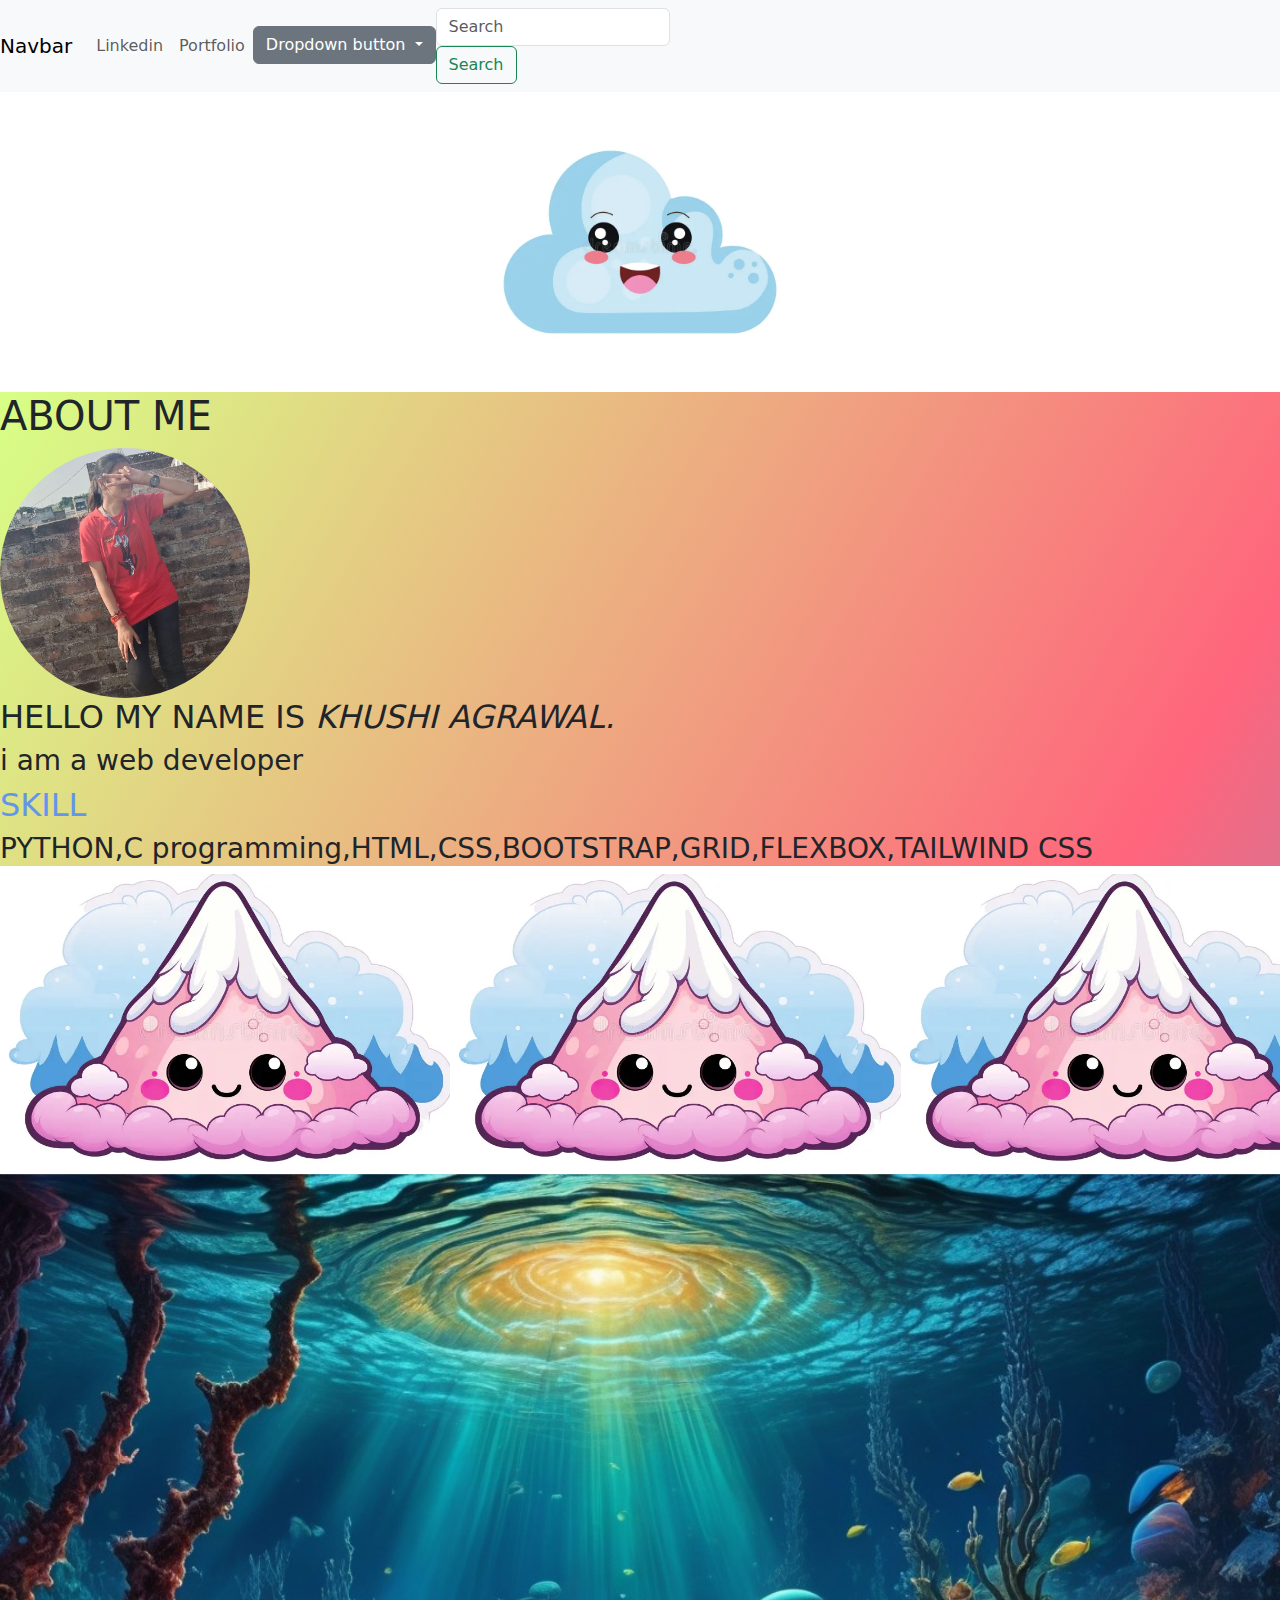
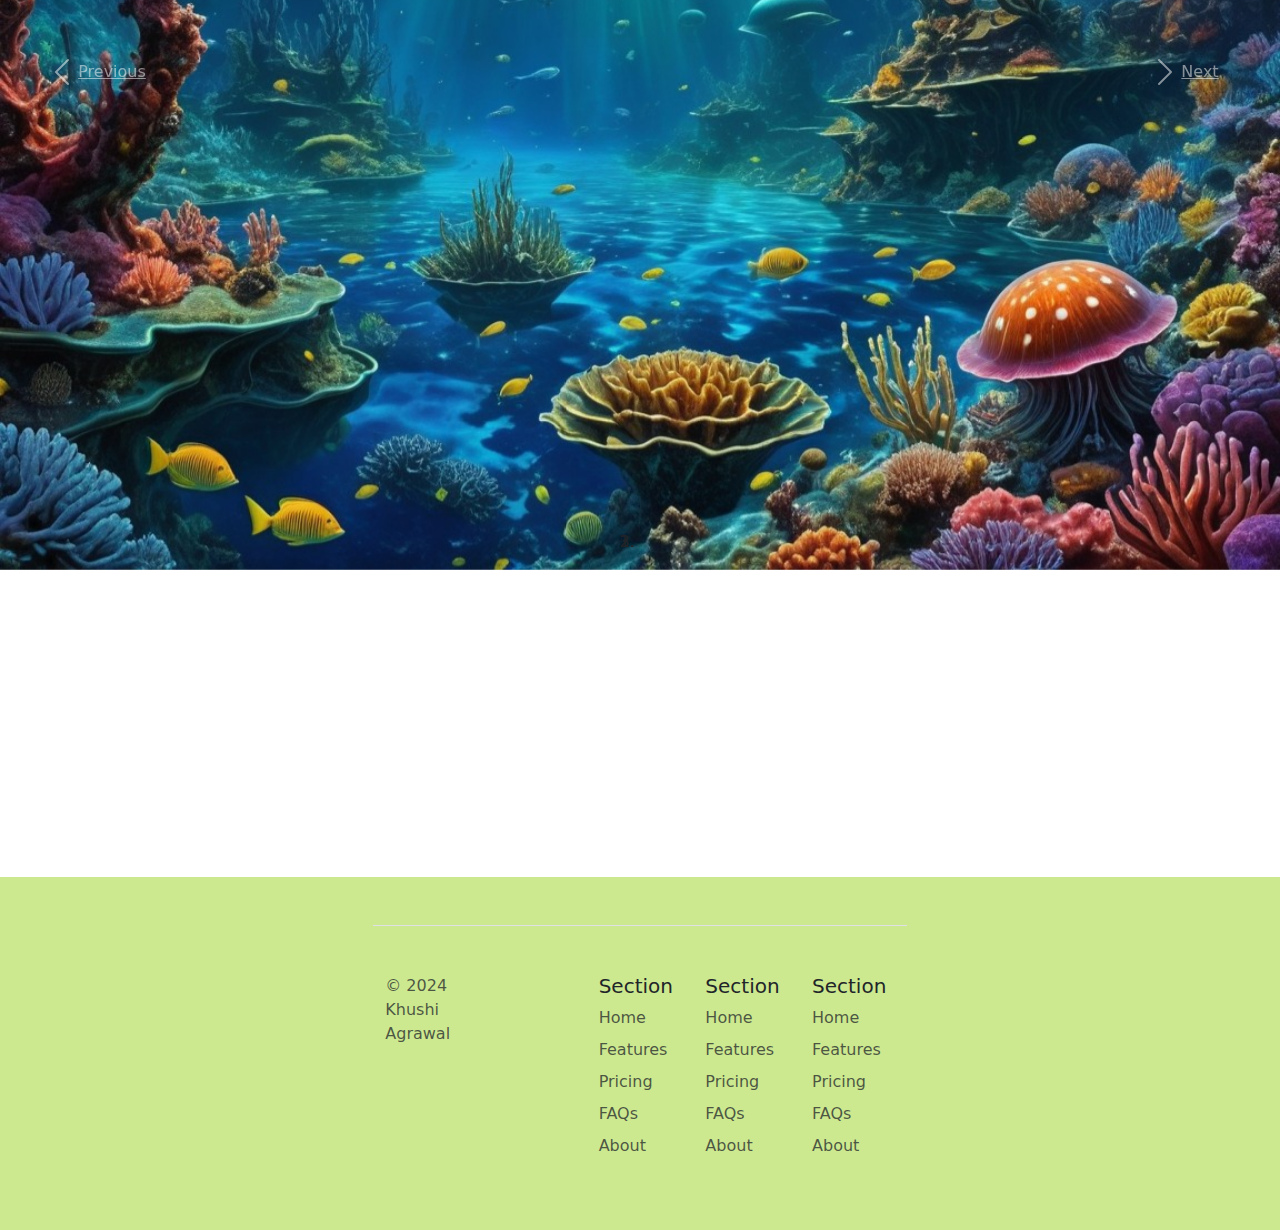
<file: capastoneproject2/index.html>
<!DOCTYPE html>
<html lang="en">
<head>
  <meta charset="UTF-8 ">
  <meta name="viewport" content="width=device-width, initial-scale=1.0">
  <title>Document</title>
  <link href="https://cdn.jsdelivr.net/npm/bootstrap@5.3.0-alpha3/dist/css/bootstrap.min.css" rel="stylesheet"
  integrity="sha384-KK94CHFLLe+nY2dmCWGMq91rCGa5gtU4mk92HdvYe+M/SXH301p5ILy+dN9+nJOZ" crossorigin="anonymous">
  <link href="https://stackpath.bootstrapcdn.com/bootstrap/5.1.0/css/bootstrap.min.css" rel="stylesheet">
  <!-- Bootstrap CSS -->
<!-- <link rel="stylesheet" href="https://stackpath.bootstrapcdn.com/bootstrap/4.5.2/css/bootstrap.min.css"> -->

<!-- jQuery, Popper.js, and Bootstrap JS -->
<script src="https://code.jquery.com/jquery-3.5.1.slim.min.js"></script>
<script src="https://cdn.jsdelivr.net/npm/@popperjs/core@2.9.3/dist/umd/popper.min.js"></script>
<script src="https://stackpath.bootstrapcdn.com/bootstrap/4.5.2/js/bootstrap.min.js"></script>
<!-- Bootstrap CSS -->
<link href="https://cdn.jsdelivr.net/npm/bootstrap@5.3.0-alpha1/dist/css/bootstrap.min.css" rel="stylesheet">

<!-- Bootstrap JS, including Popper -->
<script src="https://cdn.jsdelivr.net/npm/bootstrap@5.3.0-alpha1/dist/js/bootstrap.bundle.min.js"></script>


</head>
<body>
    <section>
  <link rel="stylesheet" href="style.css">
  <style>
  
  </style>

</head>
<body style="background-color: rgb(255, 255, 255)"; > 
  <section >
    <!-- NAVIGATION BAR -->
    <nav class="navbar navbar-expand-lg navbar-light bg-light">
      <a class="navbar-brand" href="#">Navbar</a>
      <button class="navbar-toggler" type="button" data-toggle="collapse" data-target="#navbarSupportedContent" aria-controls="navbarSupportedContent" aria-expanded="false" aria-label="Toggle navigation">
        <span class="navbar-toggler-icon"></span>
      </button>
    
      <div class="collapse navbar-collapse" id="navbarSupportedContent">
        <ul class="navbar-nav mr-auto">
          <li class="nav-item active">
            <a class="nav-link" href="https://www.linkedin.com/in/khushi-agrawal-82a946314"> <span class="sr-only">Linkedin</span></a>
          </li>
          <li class="nav-item">
            <a class="nav-link" href="https://army-cloud-95.github.io/web-development-portfolio/">Portfolio</a>
          </li>
          <div class="dropdown">
            <button class="btn btn-secondary dropdown-toggle" type="button" id="dropdownMenuButton1" data-bs-toggle="dropdown" aria-expanded="false">
              Dropdown button
            </button>
            <ul class="dropdown-menu" aria-labelledby="dropdownMenuButton1">
              <li><a class="dropdown-item" href="https://github.com/Army-cloud-95">Github</a></li>
              <li><a class="dropdown-item" href="./hoby.html">Hobby</a></li>
              <li><a class="dropdown-item" href="./contact.html">Contact me</a></li>
            </ul>
          </div>
        </ul>
        <form class="form-inline my-2 my-lg-0" action="https://www.google.com/search" method="get" >
          <input class="form-control me-sm-2 " type="search" placeholder="Search" aria-label="Search">
          <button class="btn btn-outline-success my-2 my-sm-0" type="submit">Search</button>
        </form>
      </div>
    </nav>
  </section>
  <section>
    <div class="img">
      <img  src="./images/cloud-sky-kawaii-character-vector-illustration-design-144339781.webp" height="300px" class="cloud" alt="cloud" >
  </div>
  </section>

  <section class="gradient-background">
    <div class="myself">
      <h1> ABOUT ME </h1>
       <img class="me" src="./images/ME.jpg" height="200px" class="about" alt="my image">
      <h2>HELLO MY NAME IS <em>KHUSHI AGRAWAL.</em></h2>
      <h3>i am  a web developer</h3>
             
        
      <h2 style="color:cornflowerblue;">SKILL</h2>
      
      <h3>PYTHON,C programming,HTML,CSS,BOOTSTRAP,GRID,FLEXBOX,TAILWIND CSS</h3>
  </section>

    </div>
    <div class="mount">
        <img src="./images/kawaii-mountain-sticker-image-style-art-meme-animated-gifs-isolated-white-background-ai-generated-283325274.webp " height="300px " alt="mountain">
        <img src="./images/kawaii-mountain-sticker-image-style-art-meme-animated-gifs-isolated-white-background-ai-generated-283325274.webp " height="300px" alt="mountain">
        <img src="./images/kawaii-mountain-sticker-image-style-art-meme-animated-gifs-isolated-white-background-ai-generated-283325274.webp " height="300px" alt="mountain">
     
    </div>

  <div id="carouselExampleIndicators" class="carousel slide" data-ride="carousel">
    <ol class="carousel-indicators">
      <li data-target="#carouselExampleIndicators" data-slide-to="0" class="active"></li>
      <li data-target="#carouselExampleIndicators" data-slide-to="1" ></li>
      <li data-target="#carouselExampleIndicators" data-slide-to="2" ></li>
    </ol>
    <div class="carousel-inner">
      <div class="carousel-item active">
        <img class="d-block w-100" src="./images/deep sea.jpg" alt="First slide">
      </div>
      <div class="carousel-item">
        <img class="d-block w-100" src="./images/y.jpg" alt="Second slide">
      </div>
      <div class="carousel-item">
        <img class="d-block w-100" src="./images/z.jpg" alt="Third slide">
      </div>
    </div>
    <a class="carousel-control-prev" href="#carouselExampleIndicators" role="button" data-slide="prev">
      <span class="carousel-control-prev-icon" aria-hidden="true"></span>
      <span class="sr-only">Previous</span>
    </a>
    <a class="carousel-control-next" href="#carouselExampleIndicators" role="button" data-slide="next">
      <span class="carousel-control-next-icon" aria-hidden="true"></span>
      <span class="sr-only">Next</span>
    </a>
  </div>
  
  <div>
    <iframe src="https://www.google.com/maps/embed?pb=!1m18!1m12!1m3!1d3497.8738998118374!2d77.49449147513506!3d28.7531816755991!2m3!1f0!2f0!3f0!3m2!1i1024!2i768!4f13.1!3m3!1m2!1s0x390cf574d18f2b6f%3A0x4a65c0bc0122eb2f!2sKIET%20Group%20of%20Institutions!5e0!3m2!1sen!2sin!4v1727604076710!5m2!1sen!2sin" width="100%" height="300" style="border:0;" allowfullscreen="" loading="lazy" referrerpolicy="no-referrer-when-downgrade"></iframe>
  </div>

  <section class="footer">
    <footer>
      <section id="footer">
        <section id="contact" >
          <div class="container ">
            <footer class="row row-cols-1 row-cols-sm-2 row-cols-md-5 py-5 mt-5 border-top">
              <div class="col mb-3">
      
                <p class="text-body-secondary">© 2024 Khushi Agrawal</p>
              </div>
      
              <div class="col mb-3">
      
              </div>
      
              <div class="col mb-3">
                <h5>Section</h5>
                <ul class="nav flex-column">
                  <li class="nav-item mb-2"><a href="#" class="nav-link p-0 text-body-secondary">Home</a></li>
                  <li class="nav-item mb-2"><a href="#" class="nav-link p-0 text-body-secondary">Features</a></li>
                  <li class="nav-item mb-2"><a href="#" class="nav-link p-0 text-body-secondary">Pricing</a></li>
                  <li class="nav-item mb-2"><a href="#" class="nav-link p-0 text-body-secondary">FAQs</a></li>
                  <li class="nav-item mb-2"><a href="#" class="nav-link p-0 text-body-secondary">About</a></li>
                </ul>
              </div>
      
              <div class="col mb-3">
                <h5>Section</h5>
                <ul class="nav flex-column">
                  <li class="nav-item mb-2"><a href="#" class="nav-link p-0 text-body-secondary">Home</a></li>
                  <li class="nav-item mb-2"><a href="#" class="nav-link p-0 text-body-secondary">Features</a></li>
                  <li class="nav-item mb-2"><a href="#" class="nav-link p-0 text-body-secondary">Pricing</a></li>
                  <li class="nav-item mb-2"><a href="#" class="nav-link p-0 text-body-secondary">FAQs</a></li>
                  <li class="nav-item mb-2"><a href="#" class="nav-link p-0 text-body-secondary">About</a></li>
                </ul>
              </div>
      
              <div class="col mb-3">
                <h5>Section</h5>
                <ul class="nav flex-column">
                  <li class="nav-item mb-2"><a href="#" class="nav-link p-0 text-body-secondary">Home</a></li>
                  <li class="nav-item mb-2"><a href="#" class="nav-link p-0 text-body-secondary">Features</a></li>
                  <li class="nav-item mb-2"><a href="#" class="nav-link p-0 text-body-secondary">Pricing</a></li>
                  <li class="nav-item mb-2"><a href="#" class="nav-link p-0 text-body-secondary">FAQs</a></li>
                  <li class="nav-item mb-2"><a href="#" class="nav-link p-0 text-body-secondary">About</a></li>
                </ul>
                
              </div>
            </footer>
          </div>
      </section>

 

      
    </footer>
  </section>
</body>
</html>
</file>
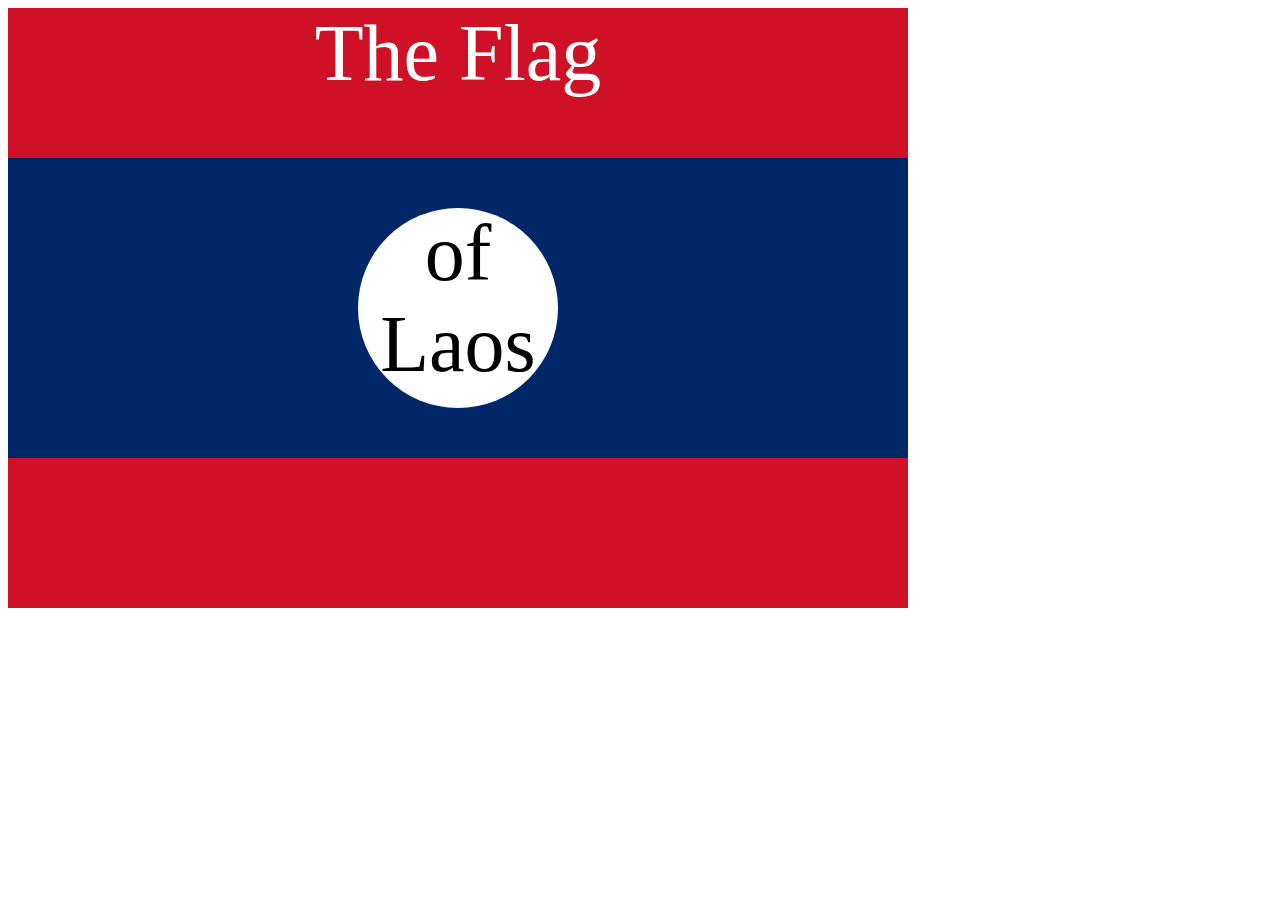
<file: public/index.html>
<!DOCTYPE html>
<html lang="en">

<head>
  <meta charset="UTF-8">
  <title>CSS Flag Project</title>
  <style>
    .flag{
      
      height: 600px;
      width: 900px;
      position: relative;
      background-color: #ce1126;
    }
    .flag>div{
      background-color: #002868;
      height: 300px;
      width: 100%;
      position: absolute;
      top: 150px;
    }
    .flag > div > div {
      background-color: white;
      position: absolute;
      height: 200px;
      width: 200px;
      border-radius: 50%;
      
      top: 50px;
      left: 350px;
      
    }
    p{
      font-size: 5rem;
      text-align: center;
      color:white;
      padding: 10 px;
      margin: 0;
    }
    .flag div div p{
      color: black;
    }
   
    
 
    
  </style>
</head>

<!-- 
  IMPORTANT! Do not change any HTML

Hint 1: The flag is 900px by 600px and the circle is 200px by 200px.
Hint 2: You can use CSS inspection to get the colors from
-->

<body>
  <div class="flag">
    <p>The Flag</p>
    <div >
      <div >
        <p>of Laos</p>
      </div>
    </div>
  </div>
</body>

</html>
</file>
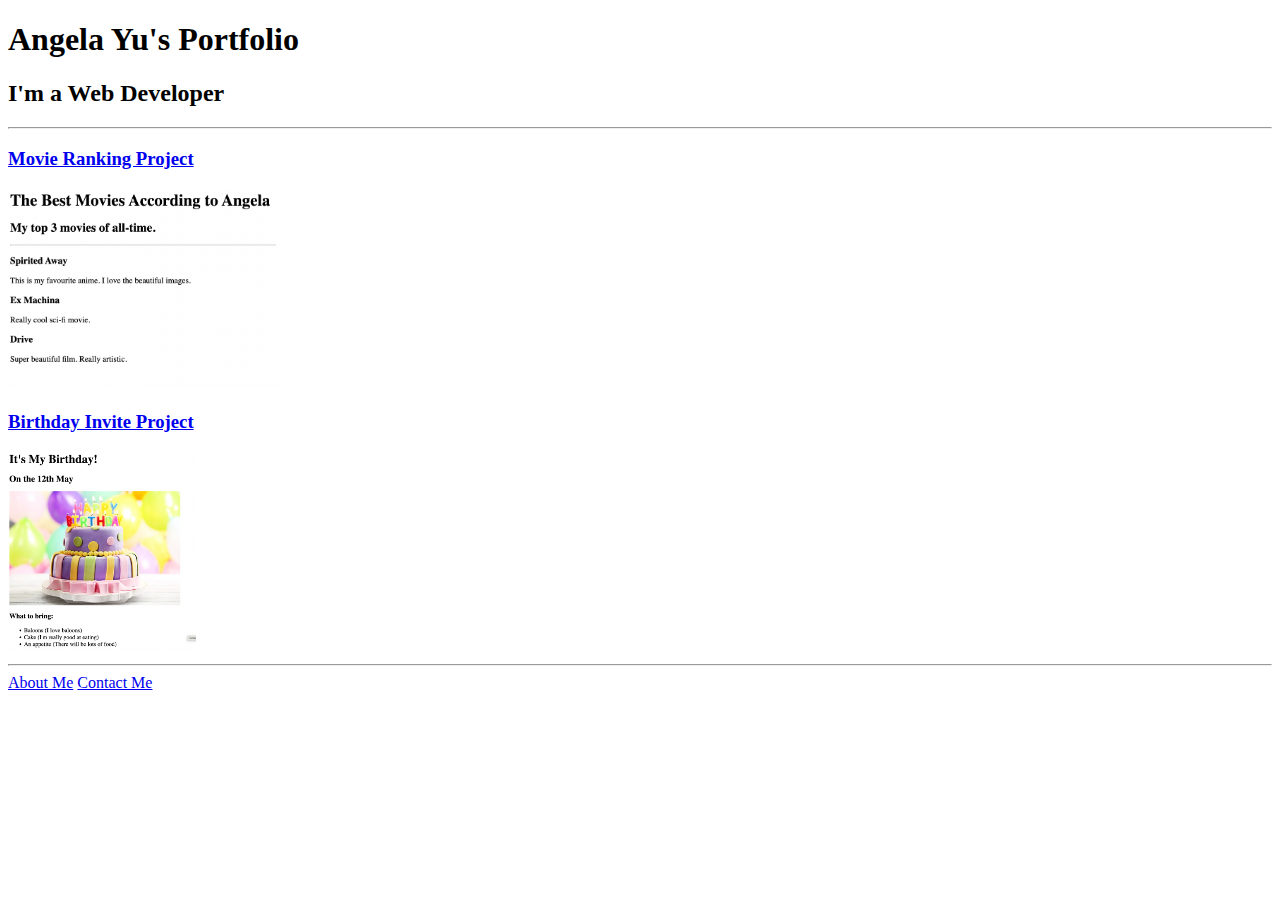
<file: solution.html>
<!DOCTYPE html>
<html lang="en">

<head>
  <meta charset="UTF-8">
  <title>Angela's Portfolio</title>
</head>

<body>
  <h1>Angela Yu's Portfolio</h1>
  <h2>I'm a Web Developer</h2>
  <hr />
  <h3><a href="./public/movie-ranking.html">Movie Ranking Project</a></h3>
  <img src="./assets/images/movie-ranking.png" height="200" alt="movie ranking project preview"/>
  <h3><a href="./public/birthday-invite.html">Birthday Invite Project</a></h3>
  <img src="./assets/images/birthday-invite.png" height="200" alt="birthday invite project preview"/>
  <hr />
  <a href="./public/about.html">About Me</a>
  <a href="./public/contact.html">Contact Me</a>
</body>

</html>
</file>
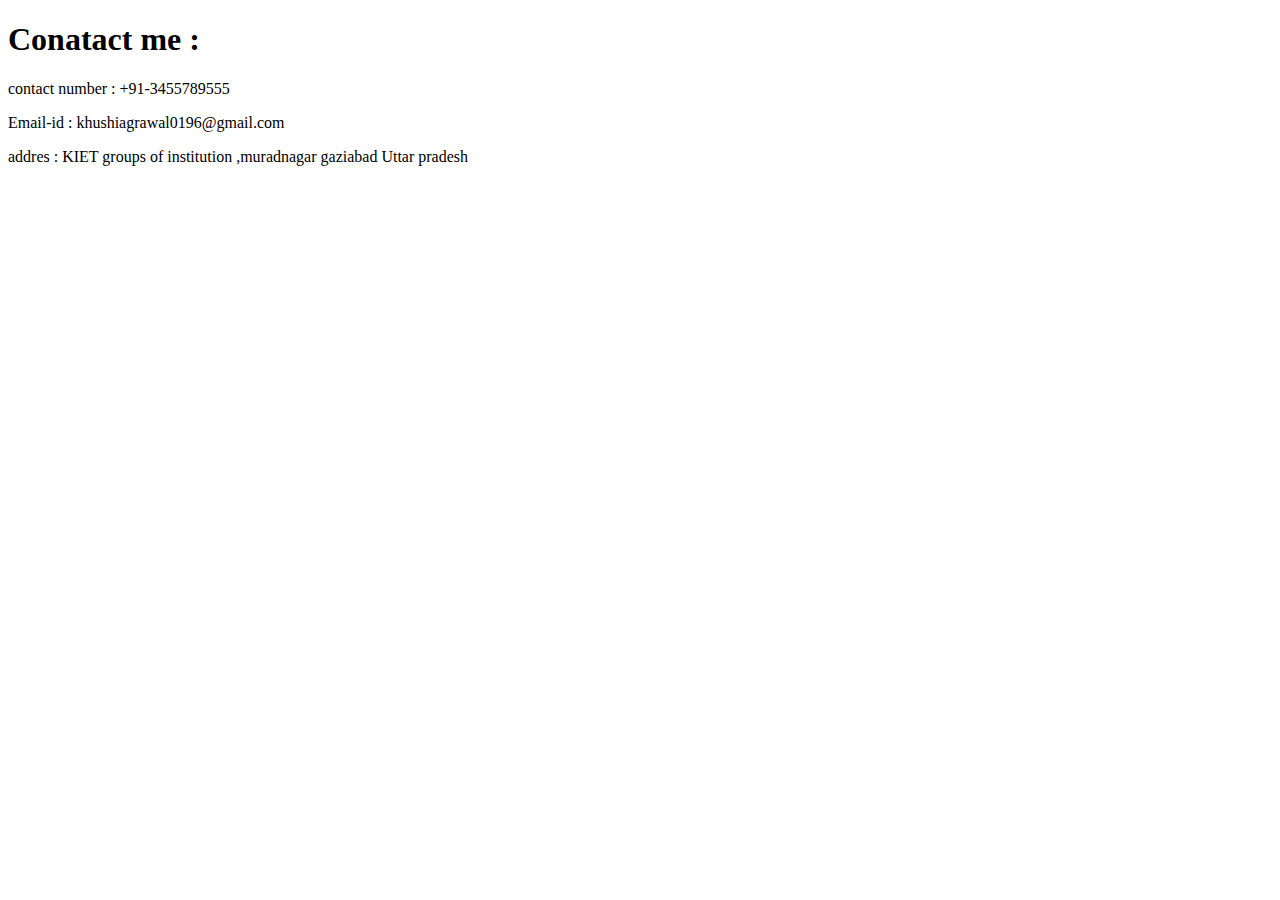
<file: capastoneproject2/contact.html>
<!DOCTYPE html>
<html lang="en">
<head>
    <meta charset="UTF-8">
    <meta name="viewport" content="width=device-width, initial-scale=1.0">
    <title>Document</title>
</head>
<body>
    <div>
        <h1>Conatact me :  </h1>
        <p>
            contact number : +91-3455789555
        </p>
        <p> 
            Email-id : khushiagrawal0196@gmail.com
        </p>
        <p>
             addres : KIET groups of institution ,muradnagar gaziabad Uttar pradesh
        </p>
</div>
</body>
</html>
</file>
<file: capastoneproject2/style.css>
.body{
    display: flex;
}
.w-full{
    width: 100%;
    height: 500px;
}
.img{
    display: flex;
    justify-content: center;
    margin: 0%;
    padding: 0%;
}
.mount{
    display: flex;
    margin: 0%;
    padding: 0%;
}
.about{
    float: left;
    margin-right: 10px;
    padding-right: 10px;
}
.footer{
    
    display: flex;
    justify-content: center;
    width:100%;
    height:100%;
    background-color:#CDE990;

}
/* .myself{
   
    background-color: #F1D1D0;


    
    
} */
.me{
    border-radius: 50%;
    height: 250px;
   
}
.gradient-background {
    background: linear-gradient(300deg, #00bfff, #ff657c, #d7ff86);
    background-size: 180% 180%;
    animation: gradient-animation 18s ease infinite;
  }
  
  @keyframes gradient-animation {
    0% {
      background-position: 0% 50%;
    }
    50% {
      background-position: 100% 50%;
    }
    100% {
      background-position: 0% 50%;
    }
  }
</file>
